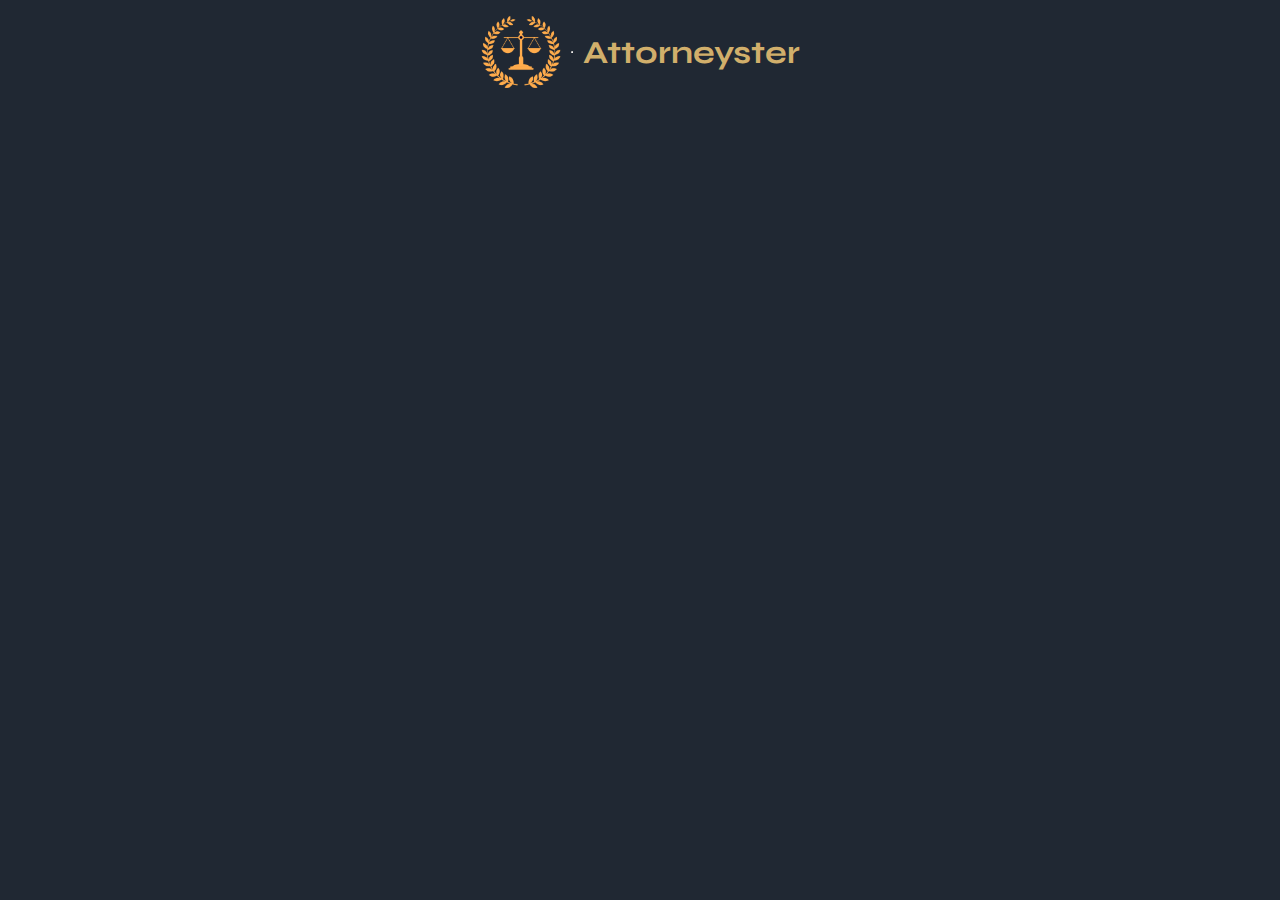
<file: index.html>
<!DOCTYPE html>
<html lang="en">
<head>
    <meta charset="UTF-8">
    <meta name="viewport" content="width=device-width, initial-scale=1.0">
    <title>Landing Page Base</title>
    <link rel="stylesheet" href="src/CSS/style.css">
</head>
<body>
    <header>
        <div class="conteiner-logo">
            <div class="logo-control">
                <img class="logo" src="/src/Img/logobase.png">
                <hr>
                <h1>Attorneyster</h1>
            </div>
            
        </div>
        <nav></nav>
    </header>

    <main></main>

    <footer>

    </footer>
</body>
</html>
</file>
<file: src/CSS/style.css>
@import url('https://fonts.googleapis.com/css2?family=Syne:wght@400..800&display=swap');


:root {
    --color-ligth-text: #fff;
    --bg-base: #202833;
    --color-secondary: #d1af6b;
}

* {
    color: var(--color-secondary);
    margin: 0;
    font-family: "Syne", sans-serif;
    font-optical-sizing: auto;
    font-weight: 700;
    font-style: normal;
}

body {
    background-color: var(--bg-base);
    padding: 12px;
}

.conteiner-logo {
    display: flex;
    align-items: center;
    justify-content: space-between;
    gap: 10px;
}

.logo-control {
    display: flex;
    align-items: center;
    justify-content: center;
    width: 100%;
    overflow: hidden;
    padding: 0 24px;
    gap: 10px;
}

.logo {
    object-fit: cover;
    width: 100%;
    width: 80px;
    height: 80px;
}

.logo-control h1 {
    font-size: 2rem;
}
</file>
